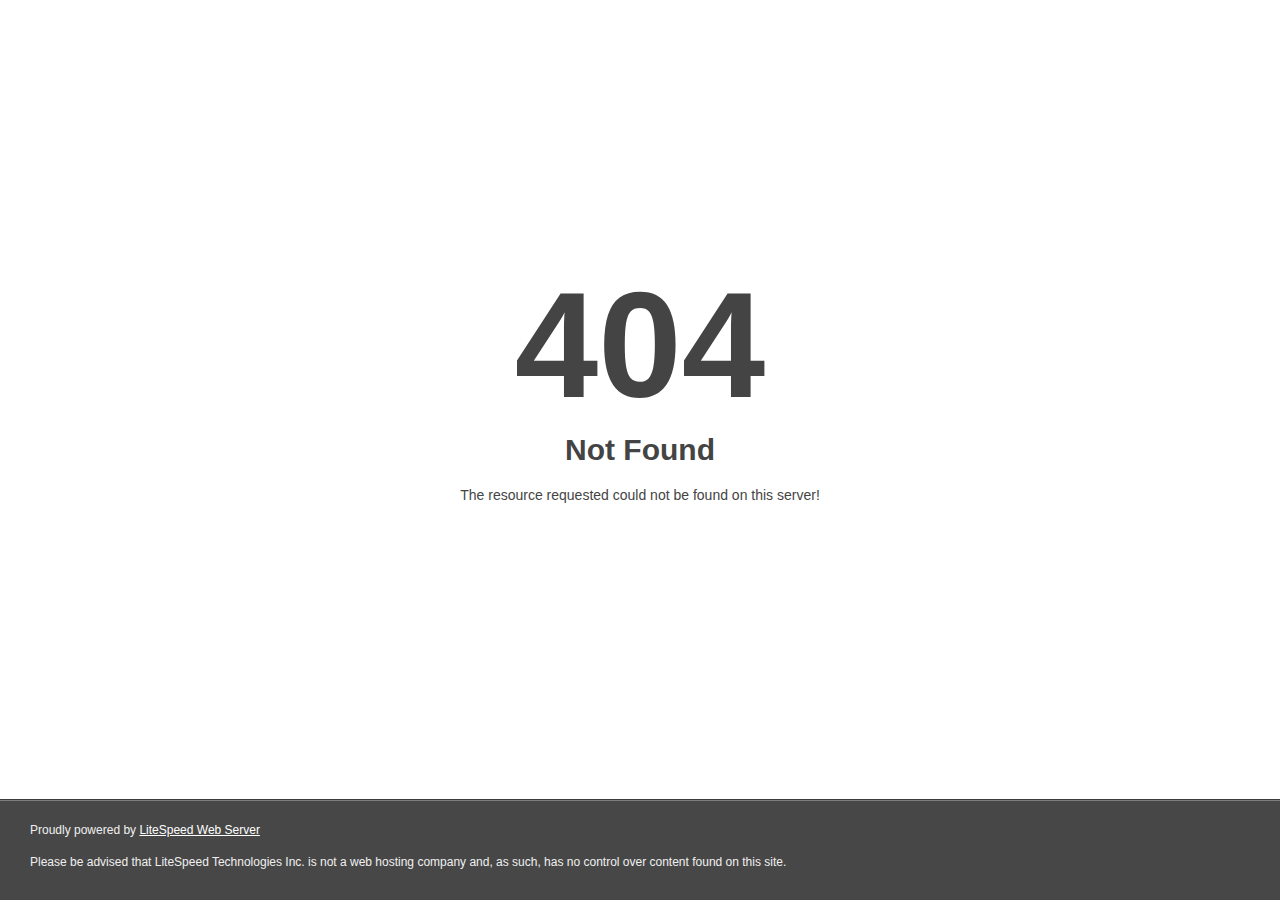
<file: banners/banner125.html>
<!DOCTYPE html>
<html style="height:100%">
<head>
<meta name="viewport" content="width=device-width, initial-scale=1, shrink-to-fit=no" />
<title> 404 Not Found
</title></head>
<body style="color: #444; margin:0;font: normal 14px/20px Arial, Helvetica, sans-serif; height:100%; background-color: #fff;">
<div style="height:auto; min-height:100%; ">     <div style="text-align: center; width:800px; margin-left: -400px; position:absolute; top: 30%; left:50%;">
        <h1 style="margin:0; font-size:150px; line-height:150px; font-weight:bold;">404</h1>
<h2 style="margin-top:20px;font-size: 30px;">Not Found
</h2>
<p>The resource requested could not be found on this server!</p>
</div></div><div style="color:#f0f0f0; font-size:12px;margin:auto;padding:0px 30px 0px 30px;position:relative;clear:both;height:100px;margin-top:-101px;background-color:#474747;border-top: 1px solid rgba(0,0,0,0.15);box-shadow: 0 1px 0 rgba(255, 255, 255, 0.3) inset;">
<br>Proudly powered by  <a style="color:#fff;" href="http://www.litespeedtech.com/error-page">LiteSpeed Web Server</a><p>Please be advised that LiteSpeed Technologies Inc. is not a web hosting company and, as such, has no control over content found on this site.</p></div></body></html>
</file>
